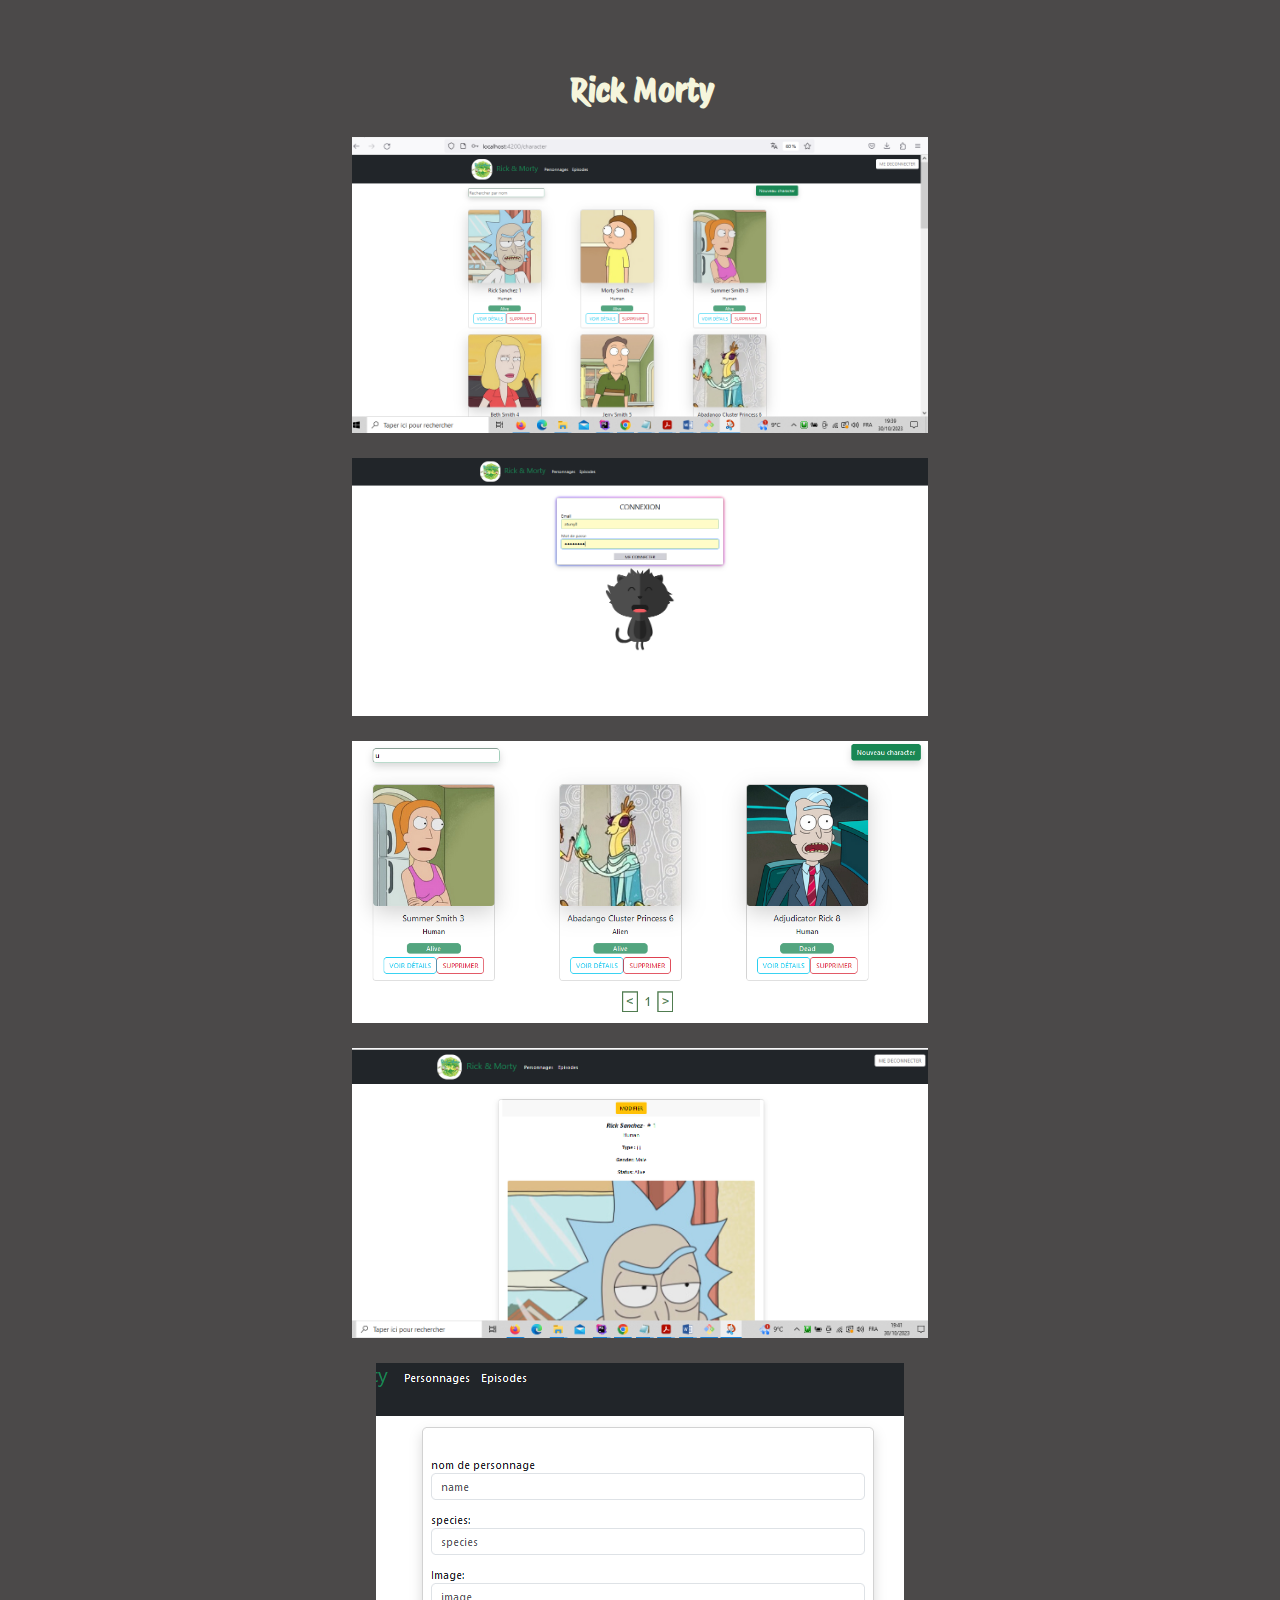
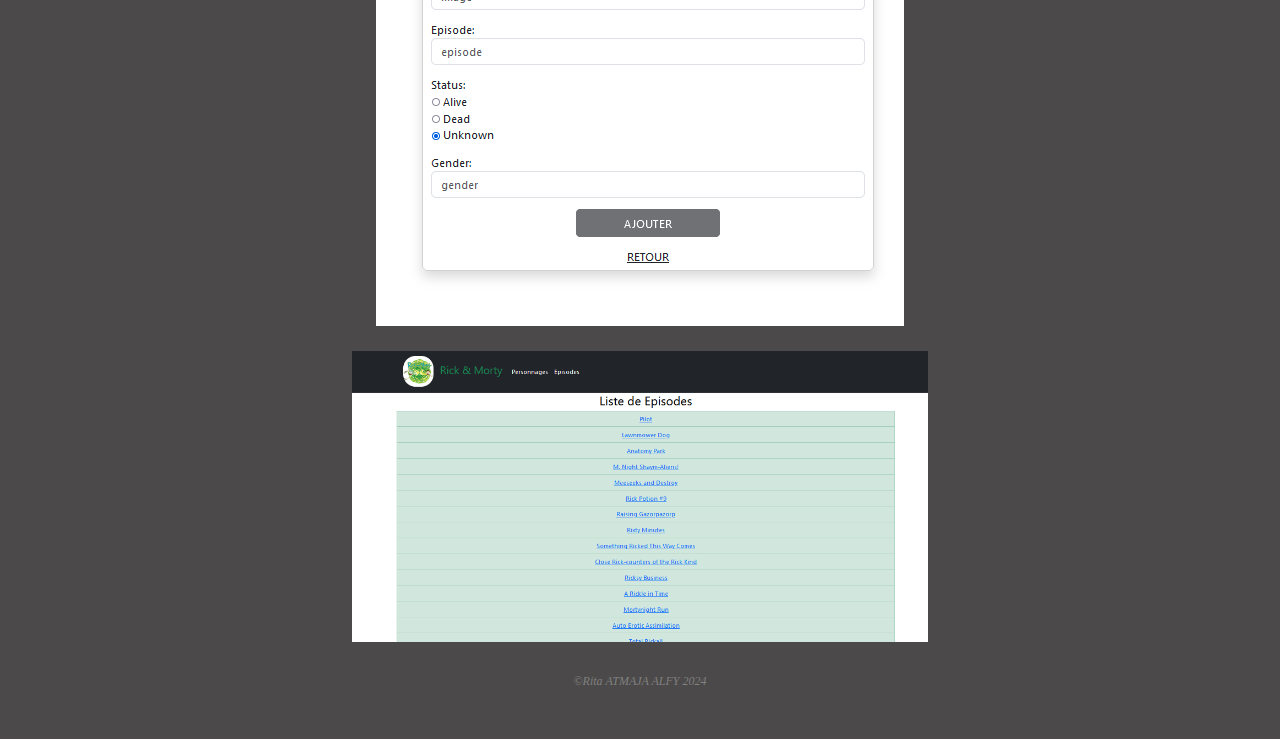
<file: projets/angular/index.html>
<!DOCTYPE html>
<html lang="en">
<head>
    <meta charset="UTF-8">
    <meta name="viewport" content="width=device-width, initial-scale=1.0">
    <link href="https://cdn.jsdelivr.net/npm/bootstrap@5.3.2/dist/css/bootstrap.min.css" rel="stylesheet"
    integrity="sha384-T3c6CoIi6uLrA9TneNEoa7RxnatzjcDSCmG1MXxSR1GAsXEV/Dwwykc2MPK8M2HN" crossorigin="anonymous">

  <link rel="stylesheet" href="https://cdnjs.cloudflare.com/ajax/libs/font-awesome/6.5.1/css/all.min.css"
    integrity="sha512-DTOQO9RWCH3ppGqcWaEA1BIZOC6xxalwEsw9c2QQeAIftl+Vegovlnee1c9QX4TctnWMn13TZye+giMm8e2LwA=="
    crossorigin="anonymous" referrerpolicy="no-referrer" /><link rel="stylesheet" href="../alyf/style.css">
    <title>Rick Morty</title>
    <style>
      
    img {
        max-width: 90%;
        margin: 5px;
        transition: width 0.5s;
        margin-bottom: 1rem;

    }
    img:hover {
        max-width: 100%;
        opacity: 1;
        box-shadow: 0 0 20px #d475b0;


    }
    </style>
   
</head>
<body>
    <header>
        <div class="page-title">
            <div class="go-back" onclick="goBack()" style="display: inline-block; vertical-align: middle;">
                <i class="fa-solid fa-circle-left" style=" width: 60px; height: 60px;"></i>
            </div>
            <h1 style="display: inline-block; vertical-align: middle;">Rick Morty</h1>
        </div>
        
        

    </header>
    <main>
        <section id="taches">
        </section>
        <section id="show-images">
            <div id="image-container" class=" container justify-content-between"></div>
        </section>
        </main>
    <footer>
        <div class="end mt-3">
        <p style="font-size: 12px; color: gray;"><em>©Rita ATMAJA ALFY 2024</em></p>
      </div>
    </footer>
    <!-- Lien vers votre fichier JavaScript -->
    <script src="script.js"></script>
</body>
</html>
</file>
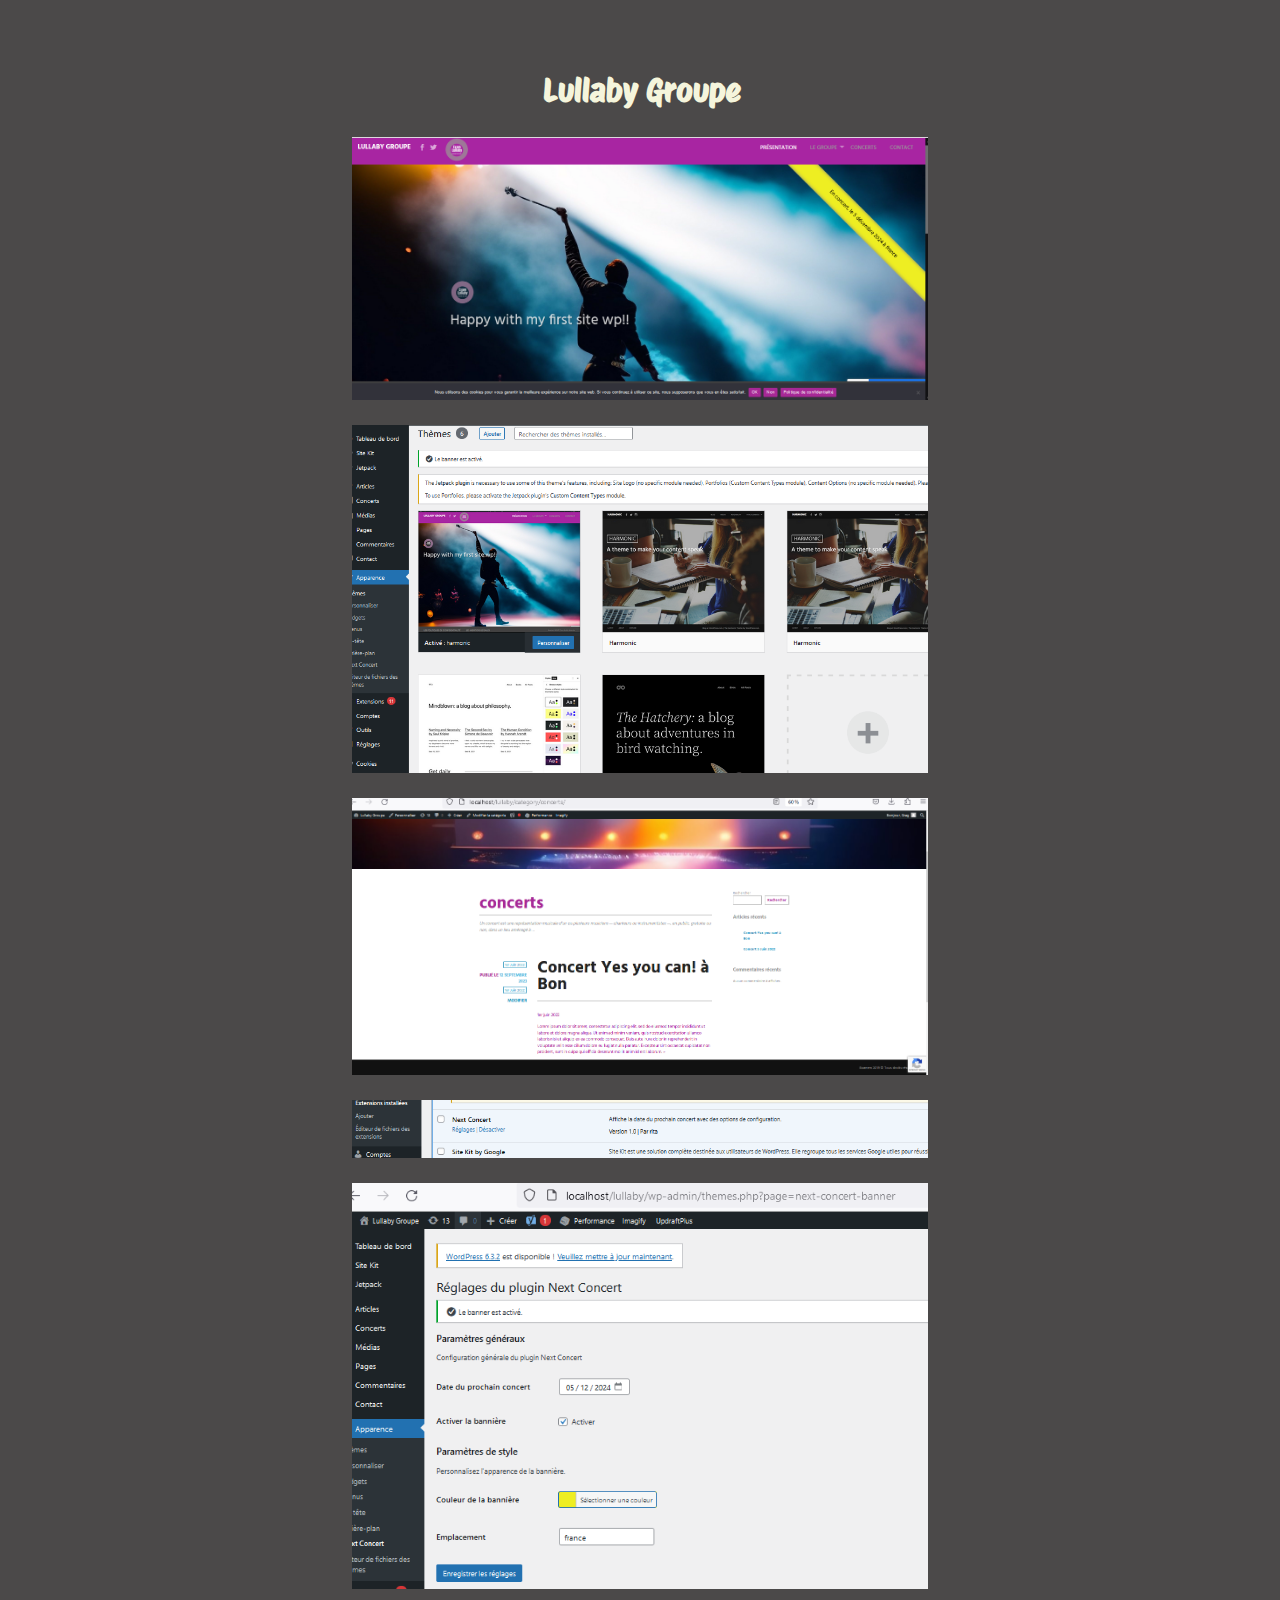
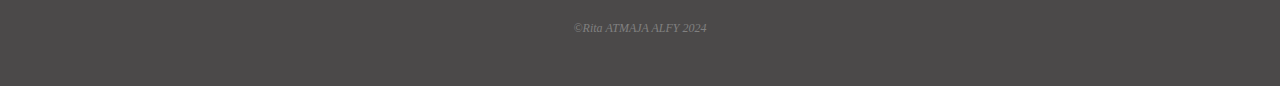
<file: projets/wp/index.html>
<!DOCTYPE html>
<html lang="en">

<head>
    <meta charset="UTF-8">
    <meta name="viewport" content="width=device-width, initial-scale=1.0">
    <link href="https://cdn.jsdelivr.net/npm/bootstrap@5.3.2/dist/css/bootstrap.min.css" rel="stylesheet"
        integrity="sha384-T3c6CoIi6uLrA9TneNEoa7RxnatzjcDSCmG1MXxSR1GAsXEV/Dwwykc2MPK8M2HN" crossorigin="anonymous">

    <link rel="stylesheet" href="https://cdnjs.cloudflare.com/ajax/libs/font-awesome/6.5.1/css/all.min.css"
        integrity="sha512-DTOQO9RWCH3ppGqcWaEA1BIZOC6xxalwEsw9c2QQeAIftl+Vegovlnee1c9QX4TctnWMn13TZye+giMm8e2LwA=="
        crossorigin="anonymous" referrerpolicy="no-referrer" />
    <link rel="stylesheet" href="../alyf/style.css">
    <title>Lullaby Groupe</title>
    <style>
        img {
            max-width: 90%;
            margin: 5px;
            transition: width 0.5s;
            margin-bottom: 1rem;
        }

        img:hover {
            max-width: 100%;
            opacity: 1;
            box-shadow: 0 0 20px #d475b0;


        }
    </style>

</head>

<body>
    <header>
        <div class="page-title">
            <div class="go-back" onclick="goBack()" style="display: inline-block; vertical-align: middle;">
                <i class="fa-solid fa-circle-left" style=" width: 60px; height: 60px;"></i>
            </div>
            <h1 style="display: inline-block; vertical-align: middle;">Lullaby Groupe</h1>
        </div>



    </header>
    <main>
        <section id="taches">
        </section>
        <section id="show-images">
            <div id="image-container" class=" container justify-content-between"></div>
        </section>
        <footer>
            <div class="end mt-3">
                <p style="font-size: 12px; color: gray;"><em>©Rita ATMAJA ALFY 2024</em></p>
            </div>
        </footer>
        <!-- Lien vers votre fichier JavaScript -->
        <script src="script.js"></script>
</body>

</html>
</file>
<file: projets/alyf/style.css>
/* vaaiables */
/*fonts*/
@import url('https://fonts.googleapis.com/css2?family=Ballet:opsz@16..72&display=swap');

@import url('https://fonts.googleapis.com/css2?family=Protest+Riot&display=swap');

/*colors &font*/
:root {
    --first-color: #d475b0;
    --second-color: #836c68;
    --font-color:beige;
    --bg-color: rgb(75, 73, 73);
    --font-h2: 'Protest Riot', sans-serif;
  }
body {
  text-align: center;
  margin: 50px;
  background-color: var(--bg-color);
  color: var(--font-color);
}
h1{
  font-family: var(--font-h2);
}
.go-back {
  cursor: pointer
}
.go-back i{
  color: var(--first-color);
}
.go-back i:hover{
  transform: translateY(-.25rem);

}
#taches p {
  padding: 1%;
}

.video__icon i{
  color: var(--first-color);
  cursor: pointer;
}
.video__icon i:hover{
  transform: translateY(-.25rem);

}
.list-main {
  display: block;
  margin: 0 auto;
  max-width: 80rem;
  padding: 1rem;
  align-items: center;

}

.gradient-list li {
  display: flex;
  align-items: center;
  text-align: center;
  justify-content: space-between;
  padding: 0.5rem 1rem;
  border-bottom: 1px solid rgba(255, 255, 255, 0.1);
  border-left: 10px solid rgba(255, 255, 255, 0.1);
}

.gradient-list li:hover {
  border-left-color: var(--second-color);
  transition: ease-in-out 0.5s;
  font-weight: bold;
  cursor: cell;

  box-shadow: 0 0 10px 1px var(--first-color);
 
}
.video__container {
  display: flex;
  flex-wrap: wrap;
  justify-content: center;
  gap: 20px;
}

.responsive-video {
  width: 100%; 
  max-width: 640px; 
  height: auto; 
}




/*angular projet*/
#image-container {
  max-width: 40rem;
  margin: 0 auto;
  border-radius: 16px;
}

#random-image {
  width: 100%;
  height: auto;
  cursor: pointer;
  border-radius: 16px;
}
</file>
